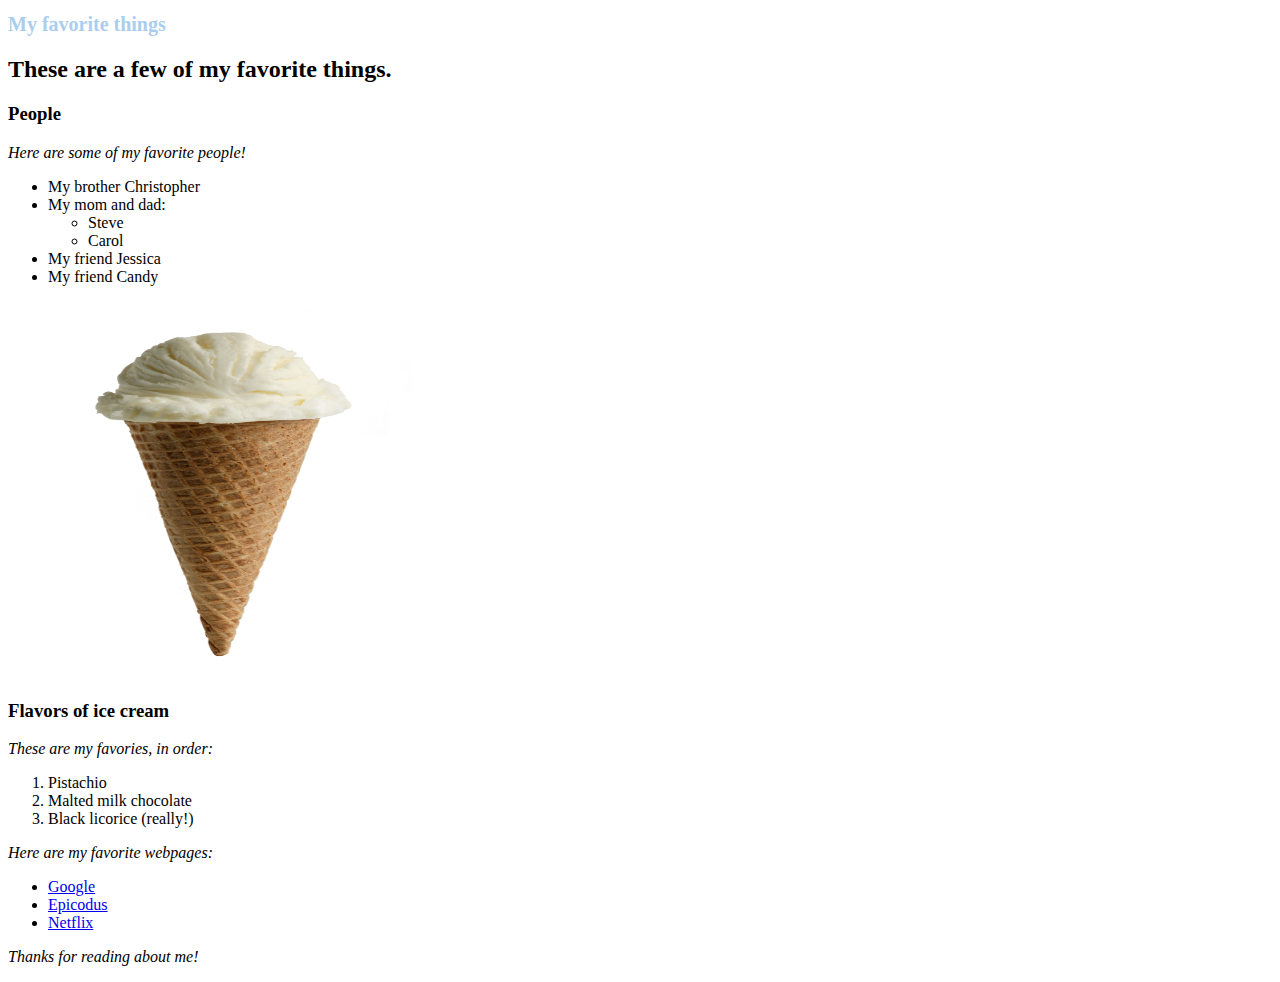
<file: index.html>
<!DOCTYPE html>
<html>
  <head>
    <link href="css/favorite-places.css" rel="stylesheet" type="text/css"/>
    <title>Connor's favorite things</title>
  </head>
  <body>
    <h1>My favorite things</h1>
    <h2>These are a few of my favorite things.</h2>
    <h3>People</h3>
    <p>Here are some of my favorite people!</p>
    <ul>
      <li>My brother Christopher</li>
      <li>My mom and dad:
        <ul>
          <li>Steve</li>
          <li>Carol</li>
        </ul>
      </li>
      <li>My friend Jessica</li>
      <li>My friend Candy</li>
    </ul>

    <img src="img/ice-cream-cone.jpg" alt="a pistachio ice cream cone">

    <h3>Flavors of ice cream</h3>
    <p>These are my favories, in order:</p>
    <ol>
      <li>Pistachio</li>
      <li>Malted milk chocolate</li>
      <li>Black licorice (really!)</li>
    </ol>
    <p>Here are my favorite webpages:</p>
    <ul>
      <li><a href="http://google.com">Google</a></li>
      <li><a href="http://epicodus.com">Epicodus</a></li>
      <li><a href="http://netflix.com">Netflix</a></li>
    </ul>
    <p>Thanks for reading about me!</p>
  </body>
</html>
</file>
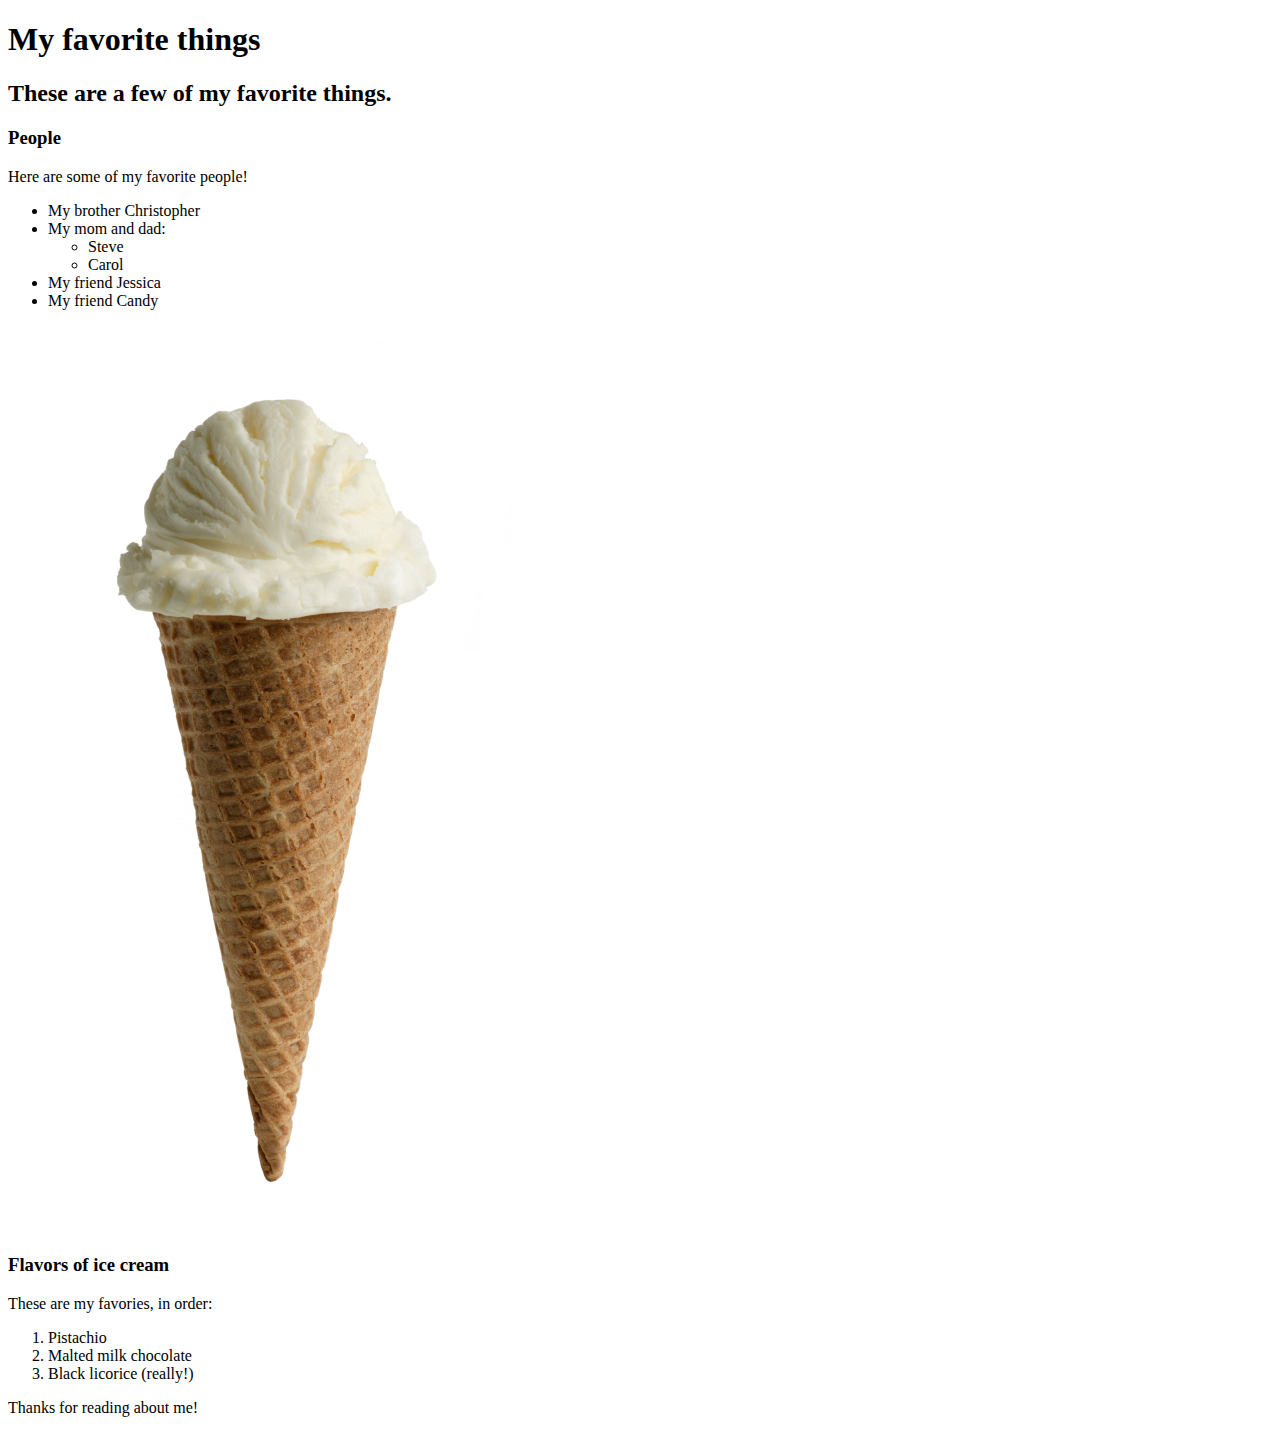
<file: favorite-things.html>
<!DOCTYPE html>
<html>
  <head>
    <title>Connor's favorite things</title>
  </head>
  <body>
    <h1>My favorite things</h1>
    <h2>These are a few of my favorite things.</h2>
    <h3>People</h3>
    <p>Here are some of my favorite people!</p>
    <ul>
      <li>My brother Christopher</li>
      <li>My mom and dad:
        <ul>
          <li>Steve</li>
          <li>Carol</li>
        </ul>
      </li>
      <li>My friend Jessica</li>
      <li>My friend Candy</li>
    </ul>

    <img src="img/ice-cream-cone.jpg">

    <h3>Flavors of ice cream</h3>
    <p>These are my favories, in order:</p>
    <ol>
      <li>Pistachio</li>
      <li>Malted milk chocolate</li>
      <li>Black licorice (really!)</li>
    </ol>

    <p>Thanks for reading about me!</p>
  </body>
</html>
</file>
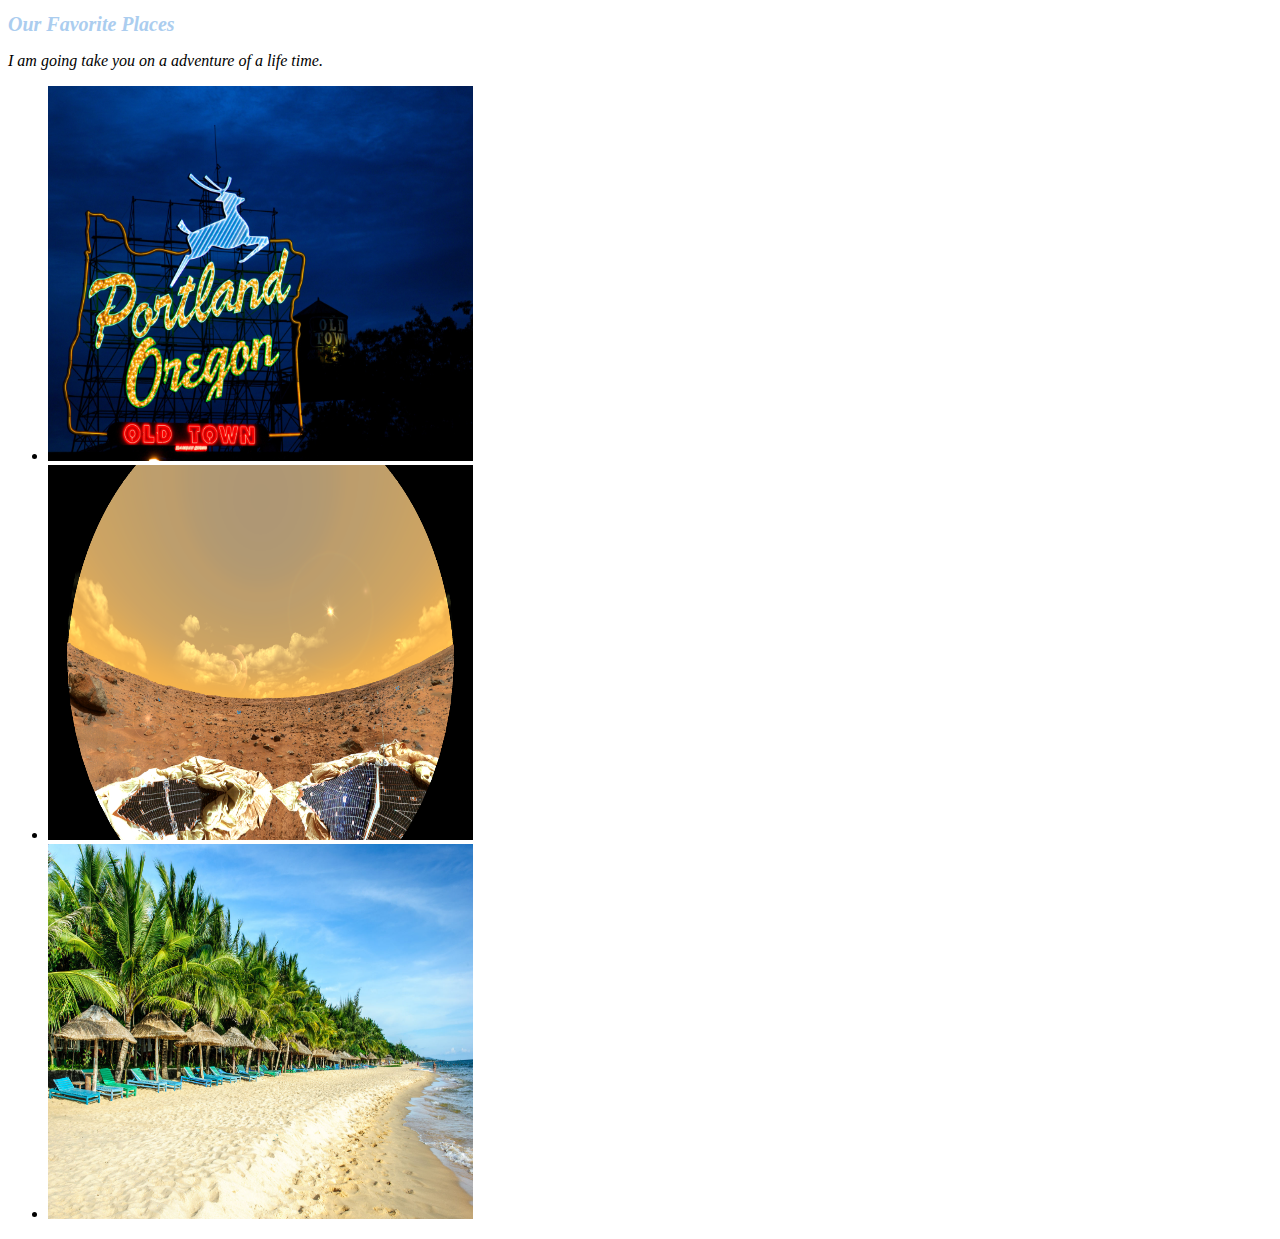
<file: favortite-places.html>
<!DOCTYPE html>
<html>
  <head>
    <link href="css/favorite-places.css" rel="stylesheet" type="text/css"/>
    <title>Our Favorite Places</title>
  </head>
  <body>
    <h1><em>Our Favorite Places</em></h1>
    <p>I am going take you on a adventure of a life time.</p>
    <ul>
      <li><a href="https://www.portlandoregon.gov/"><img src="img/Portland.jpg" alt="Portland"></a>
      <li><a href="https://mars.nasa.gov/"><img src="img/Mars.jpg" alt="picture of mars"></a>
      <li><a href="https://www.lonelyplanet.com/vietnam/mekong-delta/phu-quoc-island"><img src="img/phu quoc.jpg"  alt="phu quoc island"></a>
    </ul>

  </body>
</html>
</file>
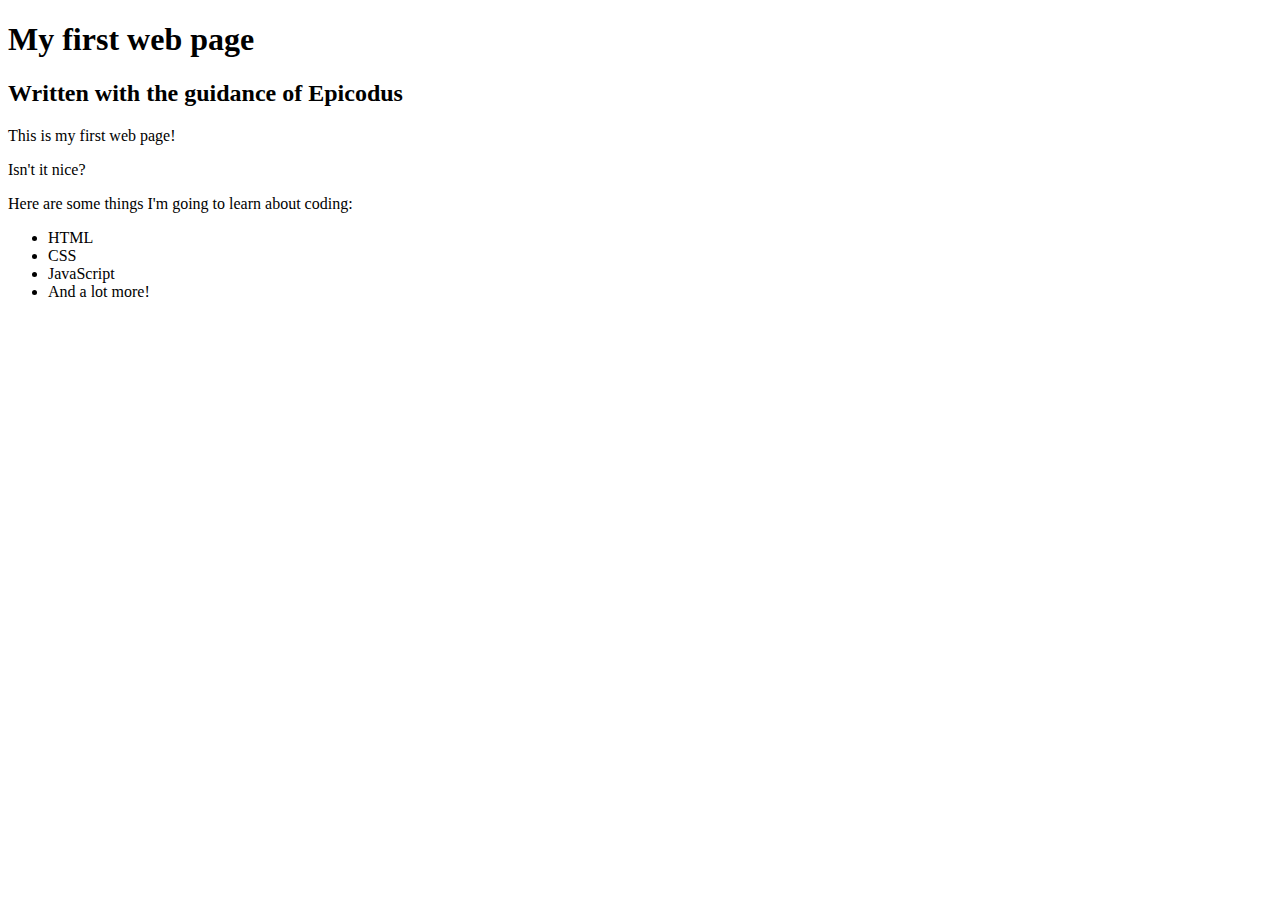
<file: my-first-webpage.html>
<!DOCTYPE html>
<html>
  <head>
    <title>the best webpage</title>
  </head>
  <body>
    <h1>My first web page</h1>
    <h2>Written with the guidance of Epicodus</h2>

    <p>This is my first web page!</p>
    <p>Isn't it nice?</p>
    
    <p>Here are some things I'm going to learn about coding:</p>
    <ul>
      <li>HTML</li>
      <li>CSS</li>
      <li>JavaScript</li>
      <li>And a lot more!</li>
    </ul>
  </body>
</html>
</file>
<file: css/favorite-places.css>
h1{
font-size: 20px;
font-weight: bold;
color: #ABCDEF;
  }

p{
  font-family: fantasy;
  font-style: italic;
}

 ul{
   
}

img{
  width: 425px;
  height: 375px;
}
</file>
